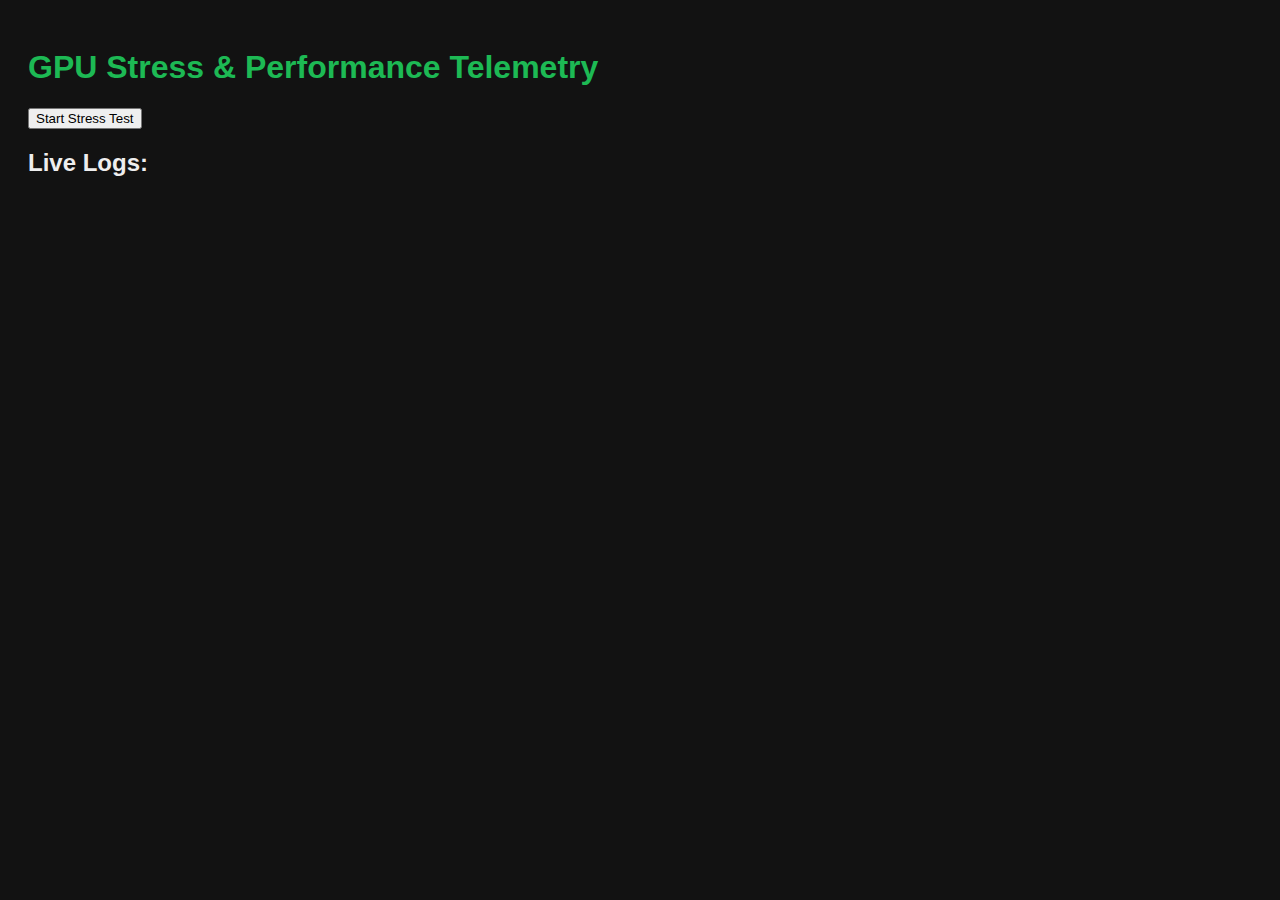
<file: templates/index.html>
<!DOCTYPE html>
<html lang="en">
<head>
    <meta charset="UTF-8">
    <title>GPU Stress & Telemetry Dashboard</title>
    <link rel="stylesheet" href="/static/css/style.css">
</head>
<body>
    <h1>GPU Stress & Performance Telemetry</h1>

    <div class="container">
        <button onclick="startStressTest()">Start Stress Test</button>

        <h2>Live Logs:</h2>
        <div class="log-box" id="logData"></div>
    </div>

    <div id="toast" class="toast"></div>

    <script src="/static/js/main.js"></script>
</body>
</html>
</file>
<file: static/css/style.css>
body { font-family: Arial; background-color: #121212; color: #eee; padding: 20px; }
h1 { color: #1DB954; }
#logs { background: #1e1e1e; padding: 10px; border-radius: 8px; }
p { font-size: 14px; margin: 2px; }
</file>
